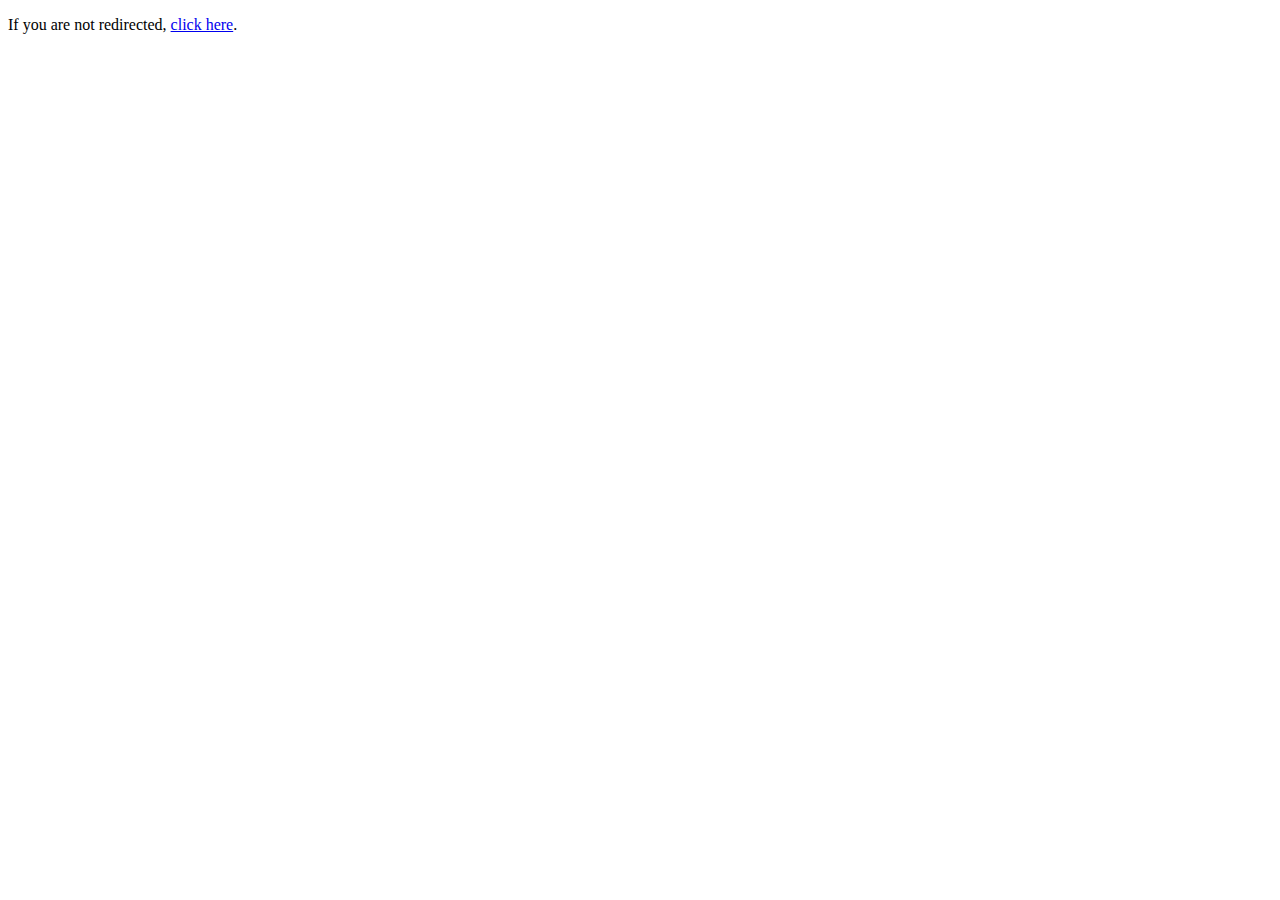
<file: index.html>
<!DOCTYPE html>
<html lang="en">
<head>
    <meta charset="UTF-8">
    <meta name="viewport" content="width=device-width, initial-scale=1.0">
    <title>Redirecting...</title>
    <script src="redirect.js" defer></script>
</head>
<body>
    <p>If you are not redirected, <a href="https://discord.gg/kYh6zAfbqm">click here</a>.</p>
</body>
</html>
</file>
